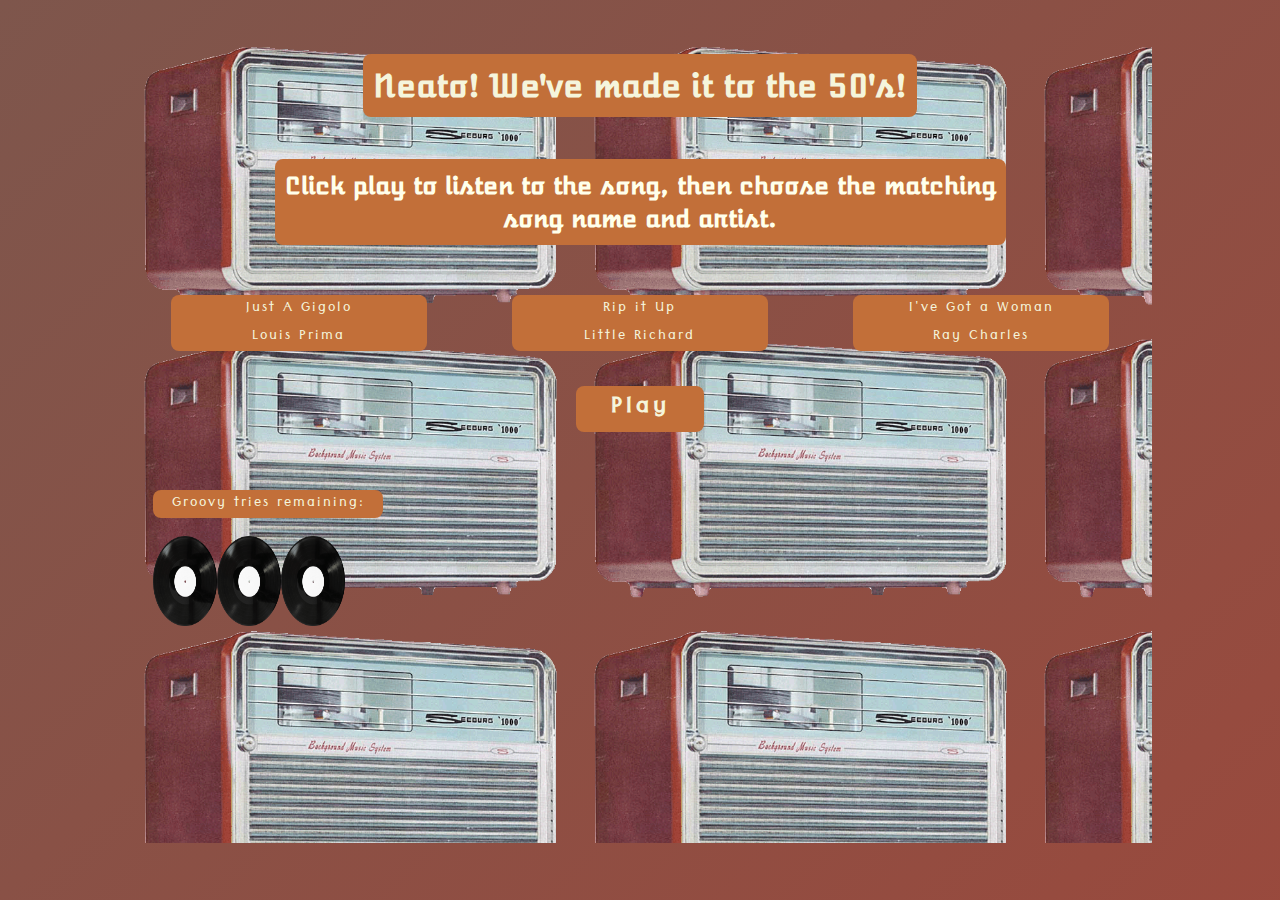
<file: 50s.html>
<!DOCTYPE html>
<html lang="en">
  <head>
    <meta charset="UTF-8" />
    <meta name="viewport" content="width=device-width, initial-scale=1.0" />
    <link rel="stylesheet" href="./style.css" />
    <script type="module" <script type="module" src="./js/index.js"></script>
    <title>Far Out Traveller</title>
  </head>

  <body id="body-page" class="fifties">
    <div class="win-lose-popups">
      <div class="loser-message">
        Nico says you ain't so groovy...
        <a href="./index.html">
          <button class="homepage">Go home in shame</button>
        </a>
      </div>

      <div class="winner-message">
        Ohhhhh yaaa,<br />
        you're a music wizard!
        <a href="./index.html">
          <button class="homepage">Go home victorious</button>
        </a>
      </div>
    </div>

    <div id="game-page-2">
      <div id="game-box-2" class="fifties-pic">
        <div id="welcome" class="header-2">
          <h1 class="headers">Neato! We've made it to the 50's!</h1>
          <h2>
            Click play to listen to the song, then choose the matching<br />
            song name and artist.
          </h2>
        </div>

        <section class="choice-buttons">
          <div id="first-button">
            <audio
              class="groovy-voice"
              src="./groovy.mp3"
              type="audio/mpeg"
            ></audio>
            <button data-answer="0" class="btn"></button>
          </div>

          <div id="second-button">
            <audio class="error" src="./error.mp3" type="audio/mpeg"></audio>
            <button data-answer="1" class="btn"></button>
          </div>

          <div id="third-button">
            <audio class="error" src="./error.mp3" type="audio/mpeg"></audio>
            <button data-answer="2" class="btn"></button>
          </div>
        </section>

        <div class="play-song">
          <audio
            id="songbites"
            src="./50-gigolo-soundbite.mp3"
            type="audio/mpeg"
          ></audio>
          <button class="btn play-replay">Play</button>
        </div>

        <div class="life-bar">
          <p>Groovy tries remaining:</p>
          <div class="lives">
            <img class="life" src="./images/record.png" alt="record" />
            <img class="life" src="./images/record.png" alt="record" />
            <img class="life" src="./images/record.png" alt="record" />
          </div>
        </div>
      </div>
    </div>
  </body>
</html>
</file>
<file: style.css>
@import url('https://fonts.googleapis.com/css2?family=Atomic+Age&display=swap');
@import url('https://fonts.googleapis.com/css2?family=Monoton&display=swap');
@import url('https://fonts.googleapis.com/css2?family=Chicle&display=swap');
@import url('https://fonts.googleapis.com/css2?family=Rock+Salt&display=swap');
@import url('https://fonts.googleapis.com/css2?family=Orbitron&display=swap');
@import url('https://fonts.googleapis.com/css2?family=Tenali+Ramakrishna&display=swap');

html {
    box-sizing: border-box;
    margin: 0;
    padding: 0;
}

#index {
    font-family: "Chicle";
    background: linear-gradient(-45deg, #b14e0c, #d46e2a, #c26f39, #db915f);
    background-size: 400% 400%;
    animation: gradient 15s ease infinite;
    display: flex;
    justify-content: center;

}

#game-box-1 {
    background: linear-gradient(-45deg, #db915f, #af7046, #d46e2a, #b14e0c);
    background-size: 400% 400%;
    animation: gradient 15s ease infinite;
    width: 70vw;
    height: 80vh;
    position: relative;
    margin-top: 25px;
    display: flex;
    align-items: center;
    flex-direction: column;
    
}

@keyframes gradient {
    0% {
    background-position: 0% 50%;
    }
    50% {
    background-position: 100% 50%;
    }
    100% {
    background-position: 0% 50%;
    }
}

.header-1 {
    display: flex;
    justify-content: center;
    position: relative;
    font-size: 35px;
}
#game-name {
    margin-bottom: 30px;
    position: fixed;
}

.game-description {
    width: 60vw;
    text-align: end;
    padding-top: 150px;
    position: fixed;
    z-index: 2;

}

.nico-and-btn {
    display: flex;
    justify-content: space-between;
    position: relative;
    align-items: flex-end;
    width: 70vw;
    height: 75vh;
}

#nico {
    width: 30vw;
    height: 65vh;
}

.game-link {
    height: 10vh;
    width: 10wh;
    z-index: 2;
}

.start-game {
    font-family: "Chicle";
    font-size: 25px;
    text-decoration: none;
    background-color: transparent;
    border-color: transparent;
    height: 15vh;
    width: 15vw;
    cursor: pointer;
    outline: none;
}






.fifties {
    font-family: "Atomic Age";
    background: linear-gradient(-45deg, #80dbdf, #cdecee, #a14639, #7e564c);
    background-size: 400% 400%;
    animation: gradient 15s ease infinite;
}

.sixties {
    font-family: "Monoton";
    font-size: 15px;
    background: linear-gradient(-45deg, #133657, #365068, #f8f6e2, #fffce8);
    background-size: 400% 400%;
    animation: gradient 15s ease infinite;
}

.seventies {
    font-family: "Chicle";
    font-size: 18px;
    background: linear-gradient(-45deg, #6d4d20, #68401b, #5d664f, #4c7533);
    background-size: 400% 400%;
    animation: gradient 15s ease infinite;
}

.eighties {
    font-family: "Rock Salt";
    font-size: 11px;
    background: linear-gradient(-45deg, #e0caac, #e9e0d2, #fd8829, #af570e);
    background-size: 400% 400%;
    animation: gradient 15s ease infinite;
}

.ninties {
    font-family: "Orbitron";
    font-size: 18px;
    background: linear-gradient(-45deg, #c9a77c, #ffe7c8, #4a4469, #757091);
    background-size: 400% 400%;
    animation: gradient 15s ease infinite;
}


#game-page-2 {
    display: flex;
    justify-content: center;
    align-items: center;
    z-index: auto;
}

#game-box-2 {
    width: 80vw;
    height: 90vh;
    margin-top: 25px;
    position: relative;
    z-index: auto;
}

.fifties-pic {
    background-image: url('./images/50s-radio.gif');
    background-size: 50vh;
    z-index: auto;
}

.sixties-pic {
    background-image: url('./images/60s-radio.png');
    background-size: 50vh;
}

.seventies-pic {
    background-image: url('./images/70s-radio.png');
    background-size: 45vh;
}

.eighties-pic {
    background-image: url('./images/toto.png');
    background-size: 50vh;
}

.ninties-pic {
    background-image: url('./images/90s-radio.png');
    background-size: 50vh;
}

.header-2 {
    display: flex;
    align-items: center;
    flex-direction: column;
}

.header-2 h1 {
    color: beige;
    background-color: #c26f39;
    border-radius: 8px;
    padding: 10px;
    z-index: auto;
}

.header-2 h2 {
    text-align: center;
    margin-bottom: 50px;
    color: rgb(255, 255, 235);
    background-color: #c26f39;
    border-radius: 8px;
    padding: 10px;
    z-index: auto;
}

.choice-buttons {
    display: flex;
    flex-direction: row;
    justify-content: space-around;
    z-index: auto;
}

.play-song {
    display: flex;
    justify-content: center;
    margin-top: 35px;
    z-index: auto;
}

.btn {
    font-family: "Tenali Ramakrishna";
    font-size: 18px;
    letter-spacing: 2px;
    color: beige;
    background-color: #c26f39;
    border: none;
    border-radius: 8px;
    padding: 0px 10px;
    outline: none;
    width: 20vw;
    cursor: pointer;
    z-index: auto;
}

.play-replay {
    display: flex;
    justify-content: center;
    font-size: 30px;
    font-weight: bold;
    letter-spacing: 4px;
    width: 10vw;
    cursor: pointer;
    z-index: auto;
}
.life-bar {
    display: flex;
    flex-direction: column;
    margin: 40px 0px 0px 25px;
    z-index: auto;
}

.life-bar p {
    font-family: "Tenali Ramakrishna";
    font-size: 18px;
    letter-spacing: 2px;
    color: beige;
    background-color: #c26f39;
    width: 18vw;
    text-align: center;
    border-radius: 8px;
    z-index: auto;
}

.lives {
    display: flex;
    flex-direction: row;
    z-index: auto;
}
.life {
    height: 10vh;
    width: 5vw;
    margin: 0px, 55px;
    z-index: auto;
}

#body-page {
    position: relative;
    z-index: auto;
}

.win-lose-popups {
    position: fixed;
    display: flex;
    justify-content: center;
    width: 40vw;
    margin-top: 175px;
    margin-left: 425px;
    z-index: 1;
}

.loser-message {
    font-family: "Chicle";
    font-size: 50px;
    text-align: center;
    position: fixed;
    display: none;
    flex-direction: column;
    align-items: center;
    justify-content: center;
    background-color: #d46e2a;
    border-radius: 8px;
    width: 50vw;
    height: 50vh;
    z-index: 1;
}

.winner-message {
    font-family: "Chicle";
    font-size: 50px;
    text-align: center;
    position: fixed;
    display: none;
    flex-direction: column;
    align-items: center;
    justify-content: center;
    background-color: #d46e2a;
    border-radius: 8px;
    width: 50vw;
    height: 50vh;
    z-index: 1;
}

.homepage {
    color: beige;
    background-color: rgb(163, 159, 159);
    outline: none;
    border-radius: 8px;
    border: none;
    cursor: pointer;
    font-family: "Chicle";
    font-size: 25px;
    margin-top: 25px;
    outline: none;
}
</file>
